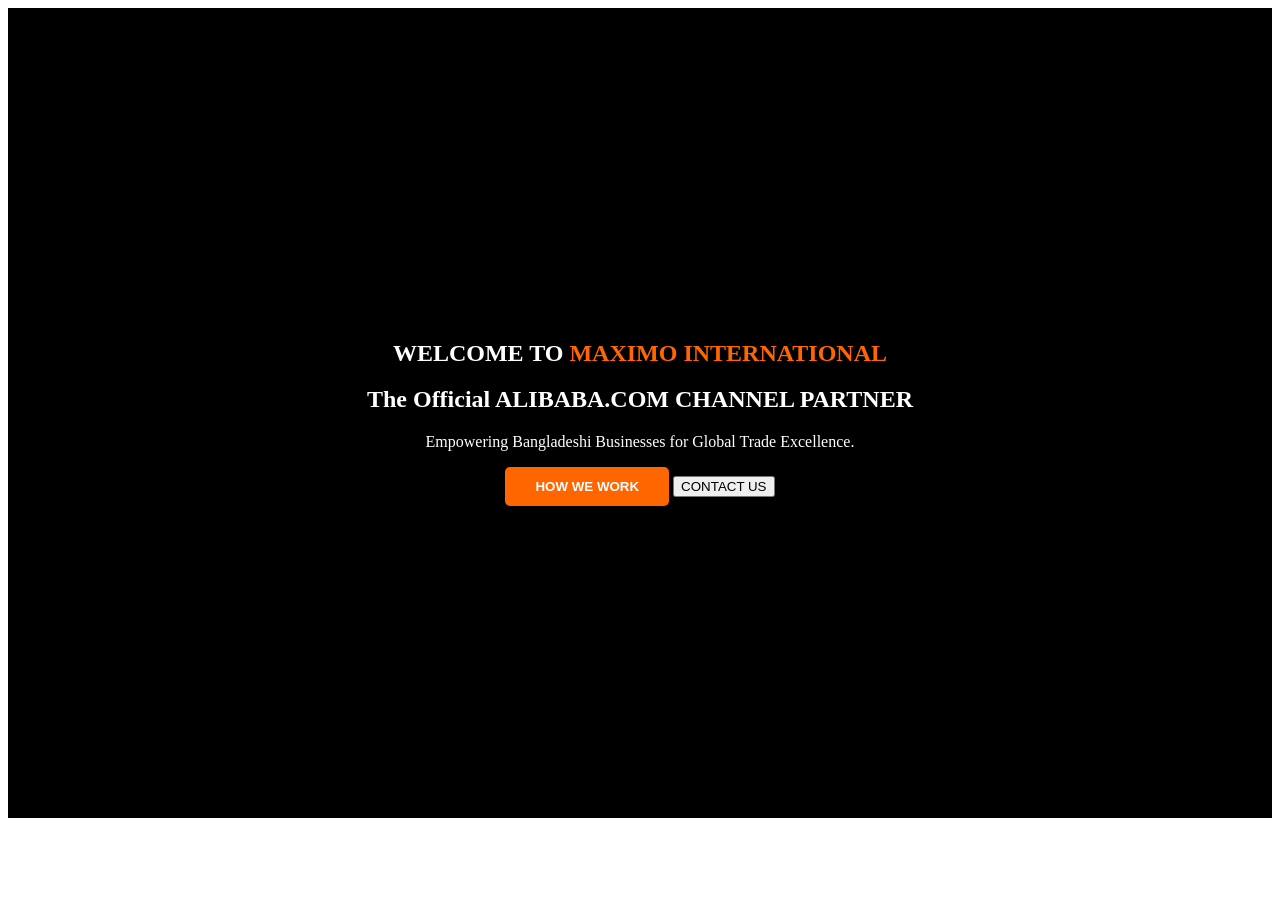
<file: test.html>
<!DOCTYPE html>
<html lang="en">

<head>
    <meta charset="UTF-8">
    <meta name="viewport" content="width=device-width, initial-scale=1.0">
    <title>Document</title>
    <link rel="stylesheet" href="https://cdn.jsdelivr.net/npm/swiper@11/swiper-bundle.min.css" />
    <style>
        .hero-wrapper {
            position: relative;
            width: 100%;
            height: 90vh;
            /* Professional hero height */
            overflow: hidden;
            background-color: #000;
        }

        /* Static Content Overlay */
        .hero-static-content {
            position: absolute;
            top: 0;
            left: 0;
            width: 100%;
            height: 100%;
            z-index: 10;
            display: flex;
            align-items: center;
            justify-content: center;
            text-align: center;
            color: white;
            pointer-events: none;
            /* Allows arrows/pagination to be clickable */
        }

        .hero-static-content .container {
            pointer-events: auto;
        }

        /* Re-enable button clicks */

        .hero-static-content h2 span {
            color: #ff6600;
            font-weight: bold;
        }

        .btn-orange {
            background: #ff6600;
            color: white;
            border: none;
            padding: 12px 30px;
            cursor: pointer;
            border-radius: 5px;
            font-weight: 600;
        }

        /* Background Slider */
        .myHeroSlider {
            position: relative;
            width: 100%;
            
        }

        .swiper-slide {
            background-size: cover;
            background-position: center;
            filter: brightness(0.5);
            /* Automatically darkens background images for text legibility */
        }

       
        .swiper-button-next,
        .swiper-button-prev {
            background: rgba(255, 255, 255, 0.1);
            backdrop-filter: blur(8px);
            width: 50px;
            height: 50px;
            border-radius: 50%;
            transition: 0.3s ease;
        }

        .swiper-button-next:after,
        .swiper-button-prev:after {
            font-size: 18px;
            font-weight: bold;
        }

        .swiper-button-next:hover,
        .swiper-button-prev:hover {
            background: #ff6600;
            color: white !important;
        }
    </style>
</head>

<body>
    <section class="hero-wrapper">

        <div class="hero-static-content">
            <div class="container">
                <h2>WELCOME TO <span>MAXIMO INTERNATIONAL</span></h2>
                <h1>The Official ALIBABA.COM CHANNEL PARTNER</h1>
                <p>Empowering Bangladeshi Businesses for Global Trade Excellence.</p>
                <div class="hero-btns">
                    <button class="btn-orange">HOW WE WORK</button>
                    <button class="btn-outline">CONTACT US</button>
                </div>
            </div>
        </div>

        <div class="swiper myHeroSlider">
            <div class="swiper-wrapper">
                <div class="swiper-slide" style="background-image: url('assets/img/news.jpg');"></div>
                <div class="swiper-slide"
                    style="background-image: url(assets/img/b511b8cc-27ce-4964-85b2-a33226e879a0\ \(1\).jpg);">
                </div>
                <div class="swiper-slide"
                    style="background-image: url('assets/img/event1.jpg');">
                </div>
            </div>

            <div class="swiper-button-next"></div>
            <div class="swiper-button-prev"></div>
            <div class="swiper-pagination"></div>
        </div>
    </section>
    <script src="https://cdn.jsdelivr.net/npm/swiper@11/swiper-bundle.min.js"></script>
    <script>
        const swiper = new Swiper('.myHeroSlider', {
  loop: true,
  effect: 'fade', // Fade is more professional for fixed text
  fadeEffect: { crossFade: true },
  speed: 1500, // Smooth transition speed
  autoplay: {
    delay: 5000,
    disableOnInteraction: false,
  },
  navigation: {
    nextEl: '.swiper-button-next',
    prevEl: '.swiper-button-prev',
  },
  pagination: {
    el: '.swiper-pagination',
    clickable: true,
  },
  keyboard: {
    enabled: true, // Enables Arrow Key control
  },
});
    </script>
</body>

</html>
</file>
